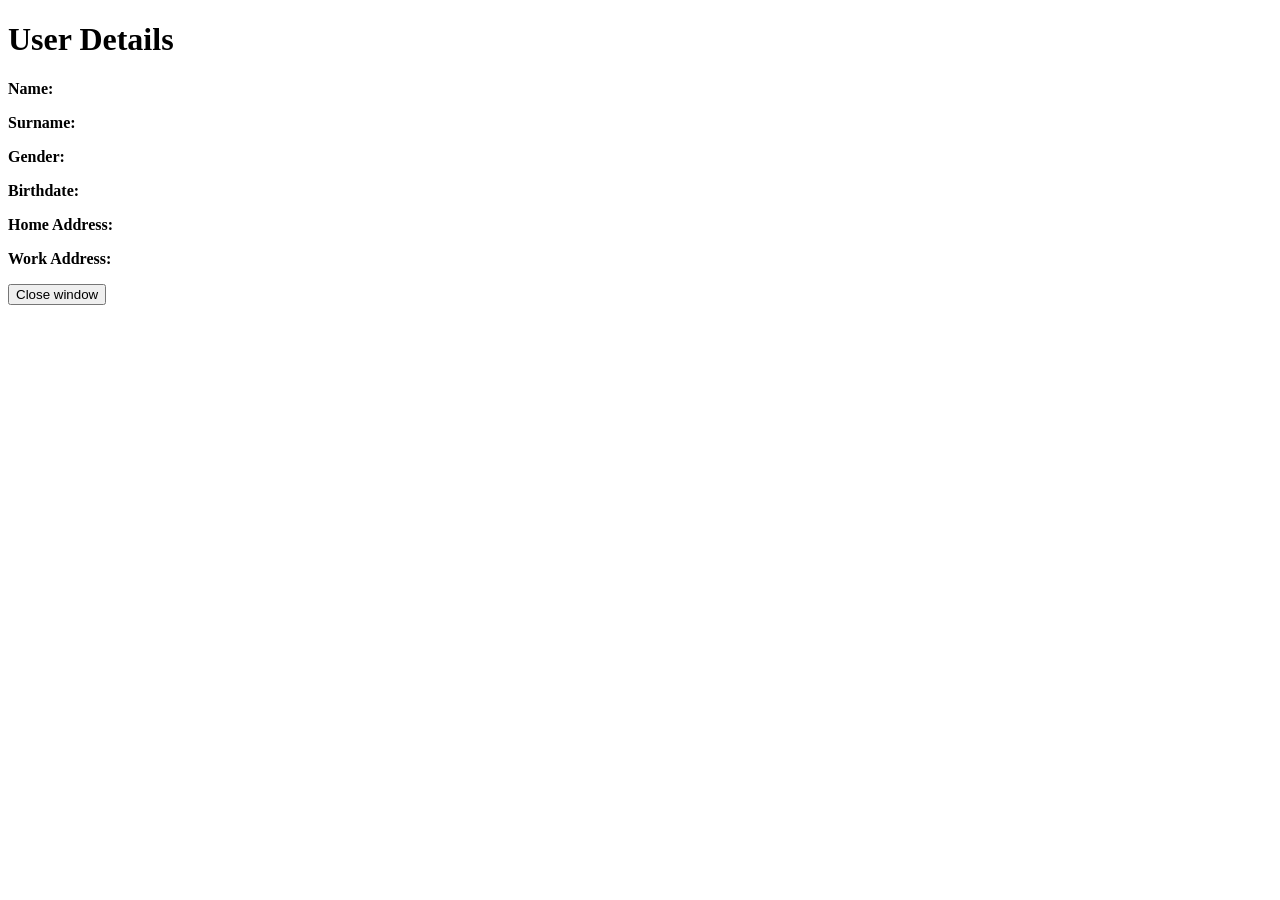
<file: src/main/resources/static/details.html>
<!DOCTYPE html>
<html>
    <head>
        <meta charset="UTF-8">
        <title>User Details</title>
        <link rel="stylesheet" href="css/styles.css">
    </head>
    <body>
        <h1>User Details</h1>
        
        <div class="user-details-card">
            <p><strong>Name:</strong> <span id="detail-name"></span></p>
            <p><strong>Surname:</strong> <span id="detail-surname"></span></p>
            <p><strong>Gender:</strong> <span id="detail-gender"></span></p>
            <p><strong>Birthdate:</strong> <span id="detail-birthdate"></span></p>
            <p><strong>Home Address:</strong> <span id="detail-home-address"></span></p>
            <p><strong>Work Address:</strong> <span id="detail-work-address"></span></p>
        </div>

        <div>
            <button onclick="window.close()">Close window</button>
        </div>

        <script src="https://code.jquery.com/jquery-3.7.1.min.js"></script>
        <script src="js/details.js"></script>
    </body>
    
</html>
</file>
<file: src/main/resources/static/css/styles.css>
/* =========================================
   1. Base & Global Elements
   ========================================= */
button {
    margin-right: 15px;
}

/* =========================================
   2. Views Routing
   ========================================= */
#view-register-edit,
#view-display-users {
    display: none;
}

/* =========================================
   3. Register Form
   ========================================= */
.form-group {
    margin-bottom: 12px;
}

#cancel-btn {
    display: none;
}

/* =========================================
   4. Users Table 
   ========================================= */
.table-container {
    max-height: 700px;
    max-width: 700px;
    overflow-y: auto;
    margin-bottom: 15px;
}

table {
    width: 100%;
}

.actions-col { 
    text-align: center;
}

#users-tbody td:not(.actions-col) {
    cursor: pointer;
}

#users-tbody tr:hover td:not(.actions-col) {
    background-color: #e9ecef;
}

/* =========================================
   5. Messages
   ========================================= */
.msg-success {
    color: green;
}

.msg-error {
    color: red;
}
</file>
